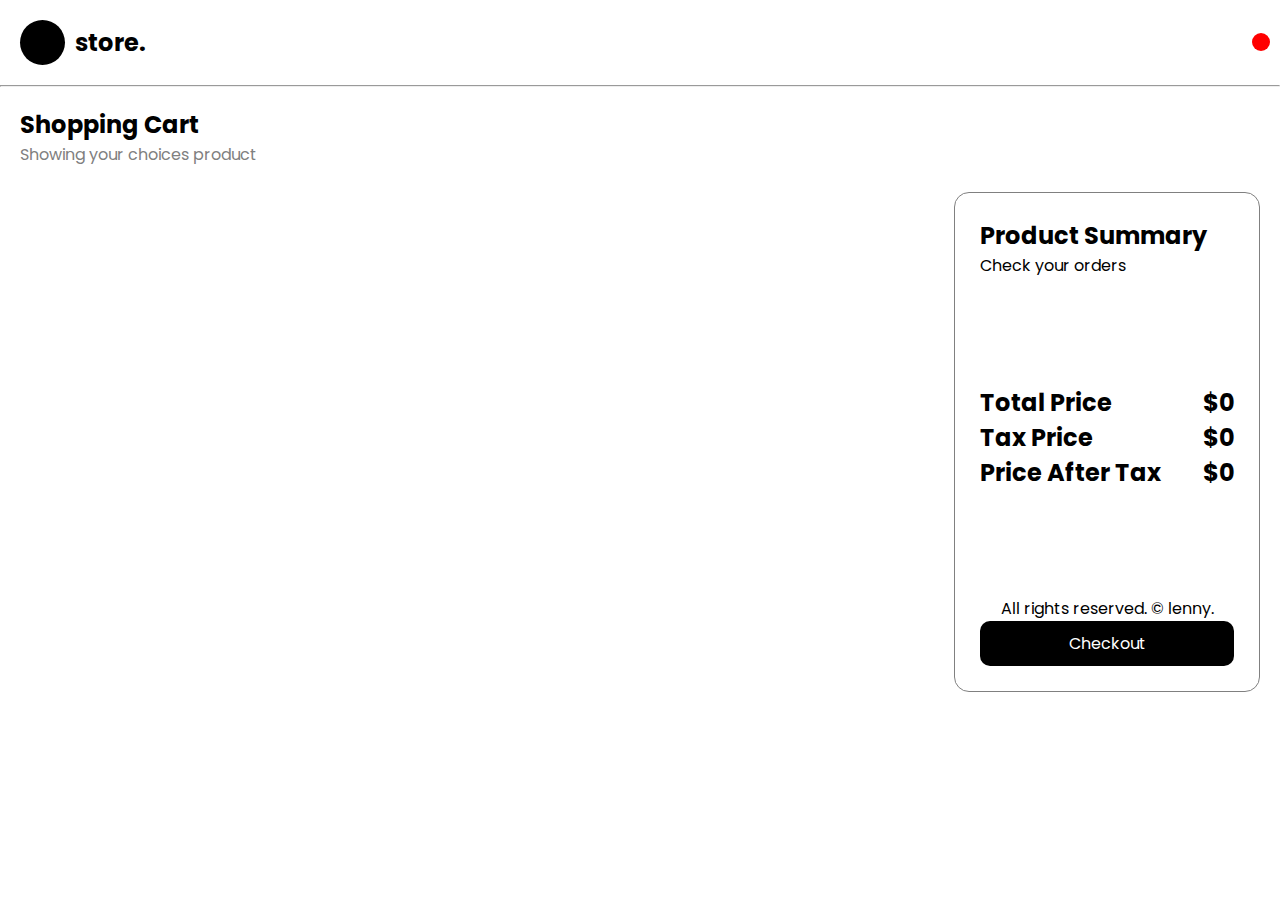
<file: cart-page/cart.html>
<!DOCTYPE html>
<html lang="en">
<head>
    <meta charset="UTF-8">
    <meta http-equiv="X-UA-Compatible" content="IE=edge">
    <meta name="viewport" content="width=device-width, initial-scale=1.0">
    <title>Store | Cart</title>
    <link rel="icon" href="../imgs/logo.png">
    <link rel="stylesheet" href="https://cdnjs.cloudflare.com/ajax/libs/font-awesome/6.5.2/css/all.min.css" integrity="sha512-SnH5WK+bZxgPHs44uWIX+LLJAJ9/2PkPKZ5QiAj6Ta86w+fsb2TkcmfRyVX3pBnMFcV7oQPJkl9QevSCWr3W6A==" crossorigin="anonymous" referrerpolicy="no-referrer" />
    <link rel="stylesheet" href="../index-page/style.css">
    <link rel="stylesheet" href="cart.css">
</head>
<body>
    <div class="wrapper">
        <header>
            <a href="../index-page/index.html">
                <div class="header-logo">
                  <i class="fa-solid fa-store"></i>
                  <h2>store.</h2>
                </div>
            </a>
    
            <div class="header-utilities">
              <div class="header-cart">
                <a href="../cart-page/cart.html"><i class="fa-solid fa-cart-shopping"></i></a>
                <div id="cart-count"></div>
              </div>
            </div>
        </header>
    </div>

    <hr>

    <div class="wrapper">
      <div class="showing-product">
          <div>
              <h2>Shopping Cart</h2>
              <p>Showing your choices product</p>
          </div>
      </div>

      <section id="checkout">
        <section class="total-products">
        </section>

        <section class="total-checkout">
          <div>
            <h2>Product Summary</h2>
            <p>Check your orders</p>
          </div>

          <div id="total-final-price">
            <div>
              <h2>Total Price</h2>
              <h2 id="total-price">$0</h2>
            </div>
            <div>
              <h2>Tax Price</h2>
              <h2 id="tax-price">$0</h2>
            </div>
            <div>
              <h2>Price After Tax</h2>
              <h2 id="price-after-tax">$0</h2>
            </div>
          </div>

          <div id="total-checkout-info">
            <p>All rights reserved. &copy; lenny.</p>
            <button id="checkout-btn">Checkout</button>
          </div>
        </section>
      </section id="checkout">
    </div>
    
    <script src="cart.js"></script>
</body>
</html>
</file>
<file: index-page/style.css>
@import url('https://fonts.googleapis.com/css2?family=Poppins:ital,wght@0,100;0,200;0,300;0,400;0,500;0,600;0,700;0,800;0,900;1,100;1,200;1,300;1,400;1,500;1,600;1,700;1,800;1,900&display=swap');

* {
    margin: 0;
    padding: 0;
    box-sizing: border-box;
    font-family: 'Poppins', sans-serif;
}

a {
    text-decoration: none;
    color: inherit;
}

img {
    width: 100%;
    cursor: pointer;
}

button {
    cursor: pointer;
}

.wrapper {
    max-width: 1440px;
    margin: auto;
    padding: 20px;
}

header {
    display: flex;
    justify-content: space-between;
    align-items: center;
}

header i {
    font-size: 20px;
}

header div {
    display: flex;
    align-items: center;
    gap: 10px;
}

.header-logo i {
    background-color: black;
    color: white;
    width: 45px;
    height: 45px;
    border-radius: 100%;
    display: flex;
    align-items: center;
    justify-content: center;
}

.header-search {
    width: 70%;
    position: relative;
}

.header-search input {
    width: 100%;
    height: 50px;
    border-radius: 25px;
    outline: none;
    border: 1px solid black;
    padding: 25px;
}

.header-search button {
    position: absolute;
    right: 0;
    height: 100%;
    width: 50px;
    border-radius: 25px;
    border: none;
    background: transparent;
}

.header-cart {
    position: relative;
}

.header-cart #cart-count {
    position: absolute;
    top: -10px;
    right: -10px;
    background-color: red;
    font-size: 14px;
    width: 18px;
    height: 18px;
    border-radius: 100%;
    color: white;
    display: flex;
    align-items: center;
    justify-content: center;
}

/* ====== Main ====== */
main {
    display: flex;
    flex-direction: column;
    gap: 35px;
}

/* BreadCrumbs */
.breadcrumbs {
    display: flex;
    align-items: center;
    gap: 5px;
}

/* Showing Product */
.showing-product {
    display: flex;
    justify-content: space-between;
    align-items: center;
}

.showing-product div p {
    color: grey;
}

#sort-products-order {
    height: 35px;
    padding: 5px;
    border-radius: 5px;
}

/* ====== Catalog ====== */
.catalog {
    display: flex;
    justify-content: space-between;
    gap: 25px;
}

/* Catalog Filter */
.catalog-filter {
    width: 20%;
    height: 100%;
    padding: 20px;
    border: 1px solid grey;
    border-radius: 10px;

    display: flex;
    flex-direction: column;
    gap: 15px;
}

.filter-title {
    display: flex;
    justify-content: space-between;
    align-items: center;
}

.filter-price {
    display: flex;
    flex-direction: column;
    gap: 10px;
    margin-top: 10px;
}

.filter-price input,
.filter-price button {
    padding: 5px;
    border-radius: 5px;
    border: 1px solid black;
    height: 30px;
    width: 100%;
}

.filter-price button {
    background-color: black;
    color: white;
}

/* Catalog Products */
.catalog-products {
    width: 80%;
    display: flex;
    justify-content: center;
    flex-wrap: wrap;
    gap: 20px;
}

.catalog-products .product {
    width: 32%;
    display: flex;
    flex-direction: column;
    gap: 5px;

    position: relative;
}

.catalog-products .product i {
    position: absolute;
    top: 20px;
    right: 20px;
    font-size: 20px;
    box-shadow: 0px 0px 5px 1px rgba(0, 0, 0, 0.25);
    background-color: white;
    width: 45px;
    height: 45px;
    border-radius: 100%;
    display: flex;
    align-items: center;
    justify-content: center;
    cursor: pointer;
    transition: 0.05s;
    z-index: 100;
}

.catalog-products .product i:hover {
    transform: scale(1.05);
    box-shadow: 0px 0px 5px 5px rgba(0, 0, 0, 0.25);
}

.catalog-products .product img {
    border-radius: 5px;
    height: 225px;
    object-fit: cover;
}

.catalog-products .product-title {
    display: flex;
    justify-content: space-between;
}

.pagination {
    display: flex;
    justify-content: center;
    flex-wrap: wrap;
    gap: 10px;
}

.pagination button {
    width: 50px;
    height: 50px;
    border-radius: 100%;
    border: 1px solid grey;
    background: transparent;
    transition: 0.15s ease-in-out;
}

.pagination button:hover {
    transform: scale(1.05);
    background-color: black;
    color: white;
}

.successful {
    max-width: 500px;
    height: 500px;
    box-shadow: 0px 0px 25px 25px rgba(0, 0, 0, 0.25);
    padding: 25px;
    display: flex;
    align-items: center;
    justify-content: center;
    border-radius: 25px;
    text-align: center;
}


/* Responsive */
@media screen and (max-width: 1350px) {
    .catalog-products .product {
        width: 45%;
    }
}

@media screen and (max-width: 1000px) {
    header {
        gap: 30px;
    }

    .catalog {
        flex-direction: column;
        align-items: center;
    }

    .catalog-filter,
    .catalog-products {
        width: 100%;
    }
}

@media screen and (max-width: 650px) {
    header {
        flex-direction: column;
        gap: 25px;
    }

    .breadcrumbs {
        justify-content: center;
    }

    .showing-product {
        flex-direction: column;
        gap: 25px;
        text-align: center;
    }
}

@media screen and (max-width: 450px) {
    .wrapper {
        padding: 10px;
    }

    header {
        gap: 20px;
    }

    .header-search {
        width: 100%;
    }

    .header-search input {
        padding: 10px;
        text-align: center;
        height: 45px;
    }

    .header-search button {
        display: none;
    }

    main {
        gap: 10px;
    }

    .breadcrumbs * {
        font-size: 14px;
    }

    .catalog-products {
        flex-direction: column;
    }

    .catalog-products .product {
        width: 100%;
    }

    .product-title {
        gap: 5px;
    }
}
</file>
<file: cart-page/cart.css>
#checkout {
  margin-top: 25px;
  display: flex;
  align-items: start;
  gap: 20px;
}

.fa-trash {
  cursor: pointer;
  transition: 0.05s;
}
.fa-trash:hover {
  color: rgb(184, 6, 6);
}

.total-products {
  width: 75%;
  display: flex;
  flex-direction: column;
  gap: 20px;
}

.total-product {
  display: flex;
  align-items: center;
  justify-content: space-between;
  gap: 25px;
  border: 1px solid grey;
  border-radius: 15px;
  padding: 25px;
}

.total-product img {
  width: 250px;
  height: 150px;
  object-fit: cover;
  border-radius: 10px;
}

.total-checkout {
  width: 25%;
  border: 1px solid grey;
  border-radius: 15px;
  padding: 25px;
  height: 500px;

  display: flex;
  flex-direction: column;
  justify-content: space-between;
}

#total-final-price {
  display: flex;
  flex-direction: column;
}

#total-final-price div {
  display: flex;
  justify-content: space-between;
}

#total-checkout-info {
  display: flex;
  flex-direction: column;
  text-align: center;
}

.total-checkout button {
  padding: 10px;
  background: black;
  color: white;
  font-size: 16px;
  border: none;
  border-radius: 10px;
}

.group-img-desc {
  display: flex;
  align-items: center;
  gap: 25px;
}

/* Responsive */
@media screen and (max-width: 1155px) {
  .showing-product {
    justify-content: center;
    text-align: center;
  }

  #checkout {
    flex-direction: column;
    align-items: center;
  }

  .total-product {
    flex-direction: column;
  }

  .group-img-desc {
    flex-direction: column;
    text-align: center;
  }

  .total-checkout {
    width: 75%;
  }
}


@media screen and (max-width: 720px) {
  .total-product {
    flex-direction: column;
    text-align: center;
    gap: 10px;
  }

  .total-product img {
    width: 100%;
    height: 200px;
  }
}

@media screen and (max-width: 425px) {
  .total-checkout,
  .total-products {
    width: 100%;
  }
}
</file>
